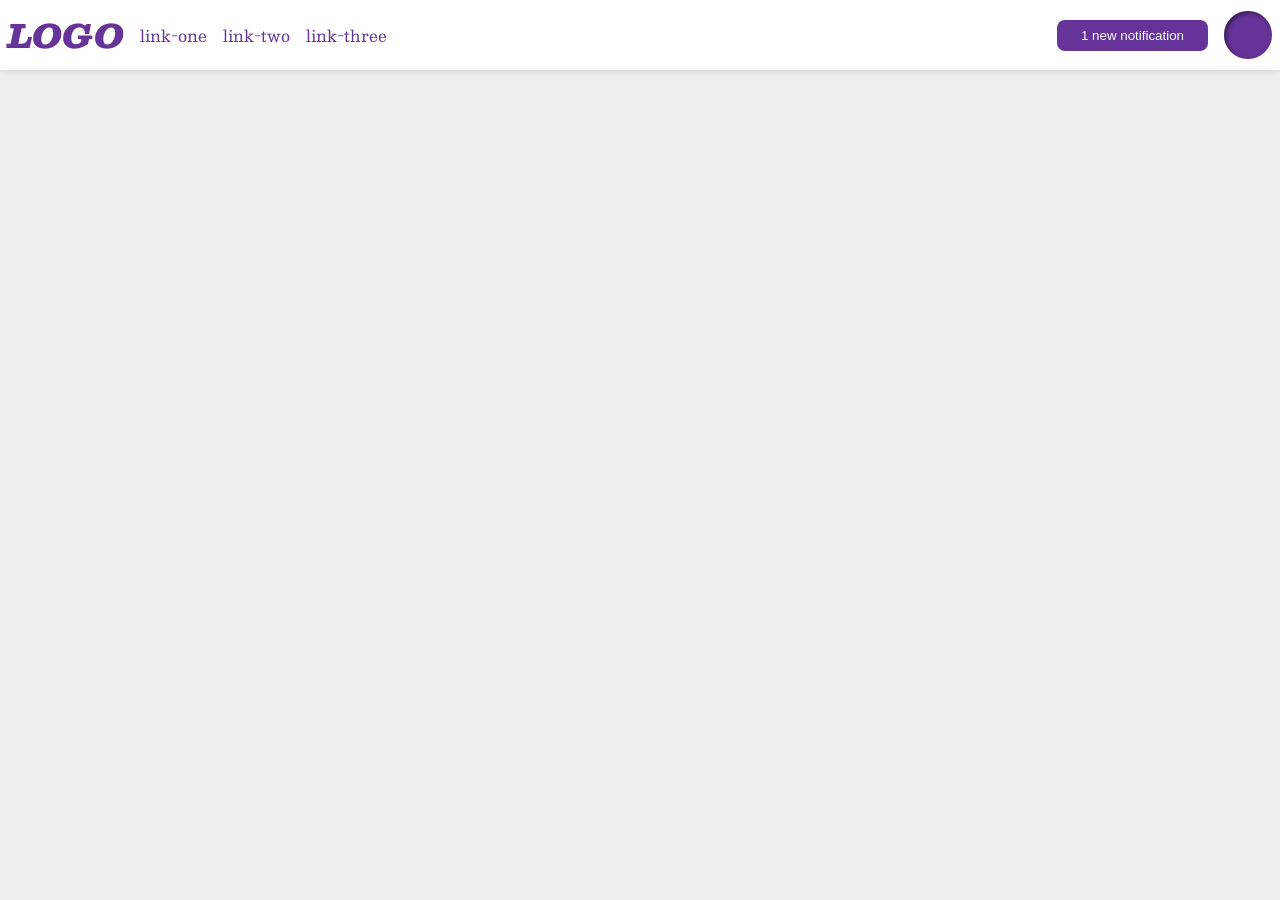
<file: foundations/flex/03-flex-header-2/index.html>
<!DOCTYPE html>
<html lang="en">
  <head>
    <meta charset="UTF-8">
    <meta http-equiv="X-UA-Compatible" content="IE=edge">
    <meta name="viewport" content="width=device-width, initial-scale=1.0">
    <title>Flex Header 2</title>
    <link rel="stylesheet" href="style.css">
  </head>
  <body>
    <div class="header">
      <div class="left">
        <div class="logo">
          LOGO
        </div>
        <ul class="links">
          <li><a href="https://google.com">link-one</a></li>
          <li><a href="https://google.com">link-two</a></li>
          <li><a href="https://google.com">link-three</a></li>
        </ul>
      </div>
      <div class="right">
        <button class="notifications">
          1 new notification
        </button>
        <div class="profile-image"></div>
      </div>
    </div>
  </body>
</html>
</file>
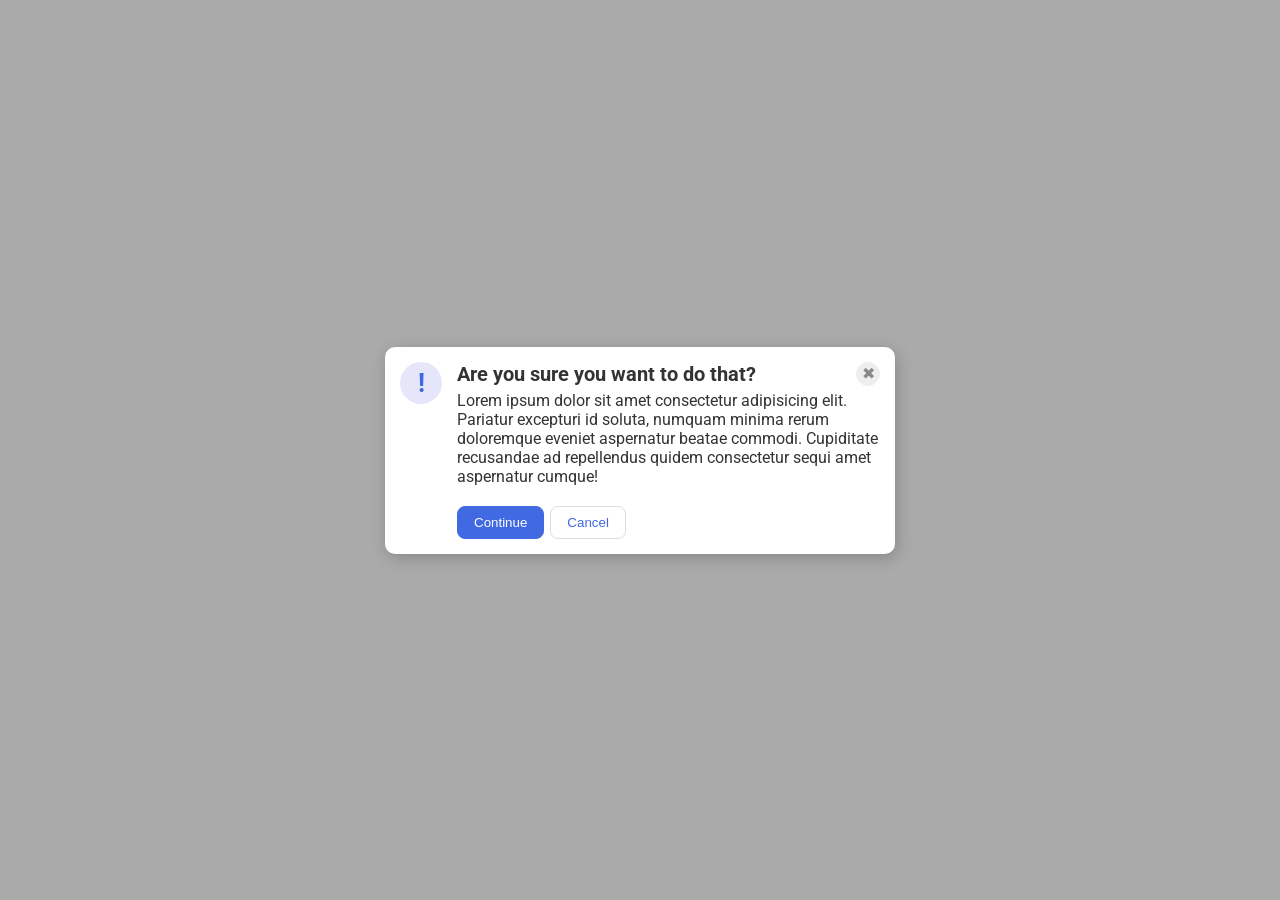
<file: foundations/flex/05-flex-modal/index.html>
<!DOCTYPE html>
<html lang="en">
  <head>
    <meta charset="UTF-8">
    <meta http-equiv="X-UA-Compatible" content="IE=edge">
    <meta name="viewport" content="width=device-width, initial-scale=1.0">
    <link rel="stylesheet" href="style.css">
    <title>Modal</title>
  </head>
  <body>
    <div class="modal">
      <div class="icon">!</div>
      <div class="container">
         <div class="header">Are you sure you want to do that?
          <button class="close-button">✖</button>
         </div>
         <div class="text">Lorem ipsum dolor sit amet consectetur adipisicing elit. Pariatur excepturi id soluta, numquam minima rerum doloremque eveniet aspernatur beatae commodi. Cupiditate recusandae ad repellendus quidem consectetur sequi amet aspernatur cumque!</div>
         <button class="continue">Continue</button>
         <button class="cancel">Cancel</button>
      </div>
    </div>
  </body>
</html>
</file>
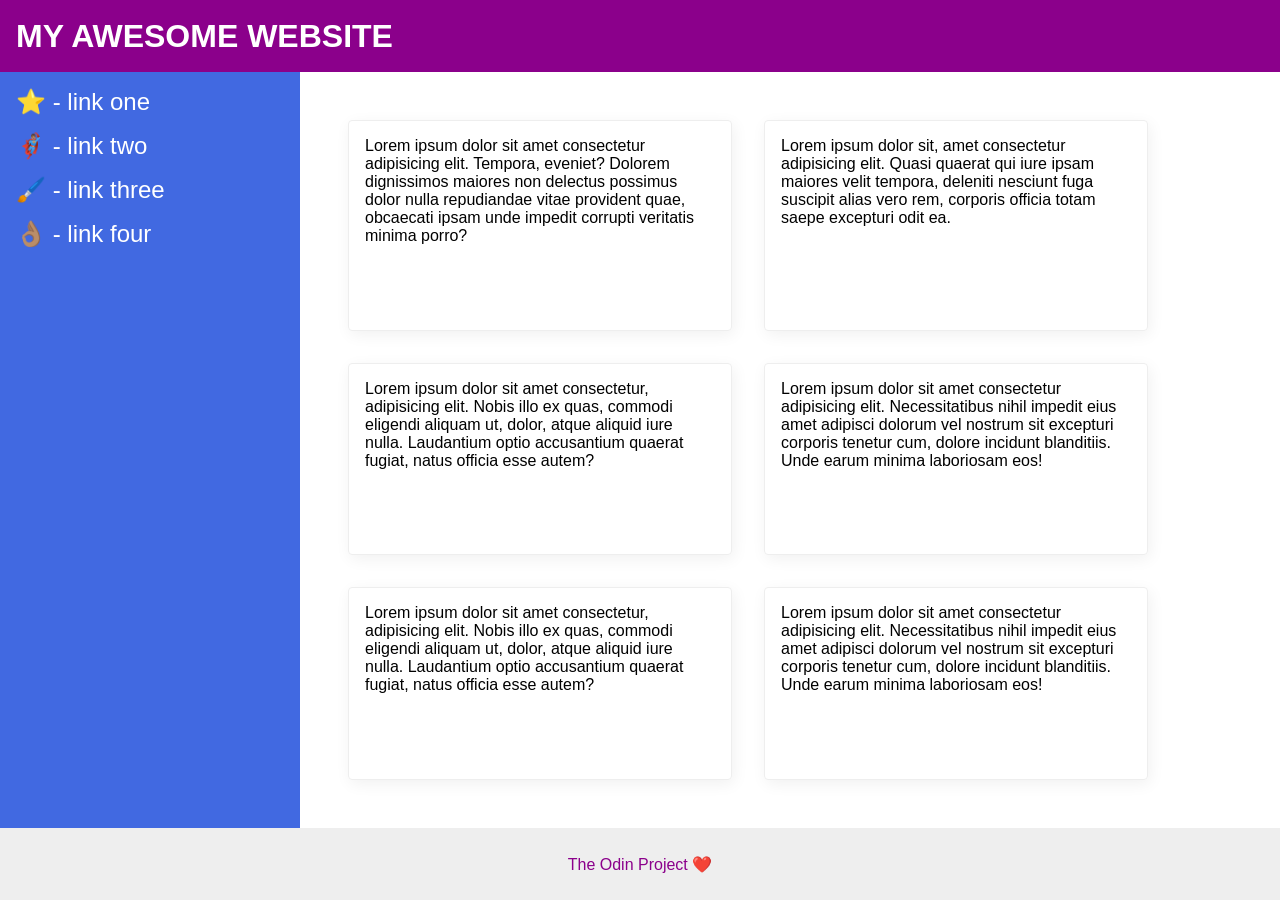
<file: foundations/flex/07-flex-layout-2/index.html>
<!DOCTYPE html>
<html lang="en">
  <head>
    <meta charset="UTF-8">
    <meta http-equiv="X-UA-Compatible" content="IE=edge">
    <meta name="viewport" content="width=device-width, initial-scale=1.0">
    <title>The Holy Grail</title>
    <link rel="stylesheet" href="style.css">
  </head>
  <body>
    <div class="header">
      MY AWESOME WEBSITE
    </div>
    <div class="body">
      <div class="sidebar">
        <ul>
          <li><a href="#">⭐ - link one</a></li>
          <li><a href="#">🦸🏽‍♂️ - link two</a></li>
          <li><a href="#">🖌️ - link three</a></li>
          <li><a href="#">👌🏽 - link four</a></li>
        </ul>
      </div>    
      <div class="container">
        <div class="card">Lorem ipsum dolor sit amet consectetur adipisicing elit. Tempora, eveniet? Dolorem dignissimos maiores non delectus possimus dolor nulla repudiandae vitae provident quae, obcaecati ipsam unde impedit corrupti veritatis minima porro?</div>
        <div class="card">Lorem ipsum dolor sit, amet consectetur adipisicing elit. Quasi quaerat qui iure ipsam maiores velit tempora, deleniti nesciunt fuga suscipit alias vero rem, corporis officia totam saepe excepturi odit ea.</div>
        <div class="card">Lorem ipsum dolor sit amet consectetur, adipisicing elit. Nobis illo ex quas, commodi eligendi aliquam ut, dolor, atque aliquid iure nulla. Laudantium optio accusantium quaerat fugiat, natus officia esse autem?</div>
        <div class="card">Lorem ipsum dolor sit amet consectetur adipisicing elit. Necessitatibus nihil impedit eius amet adipisci dolorum vel nostrum sit excepturi corporis tenetur cum, dolore incidunt blanditiis. Unde earum minima laboriosam eos!</div>
        <div class="card">Lorem ipsum dolor sit amet consectetur, adipisicing elit. Nobis illo ex quas, commodi eligendi aliquam ut, dolor, atque aliquid iure nulla. Laudantium optio accusantium quaerat fugiat, natus officia esse autem?</div>
        <div class="card">Lorem ipsum dolor sit amet consectetur adipisicing elit. Necessitatibus nihil impedit eius amet adipisci dolorum vel nostrum sit excepturi corporis tenetur cum, dolore incidunt blanditiis. Unde earum minima laboriosam eos!</div>
      </div>
    </div>
    <div class="footer">
      The Odin Project ❤️
    </div>
  </body>
</html>
</file>
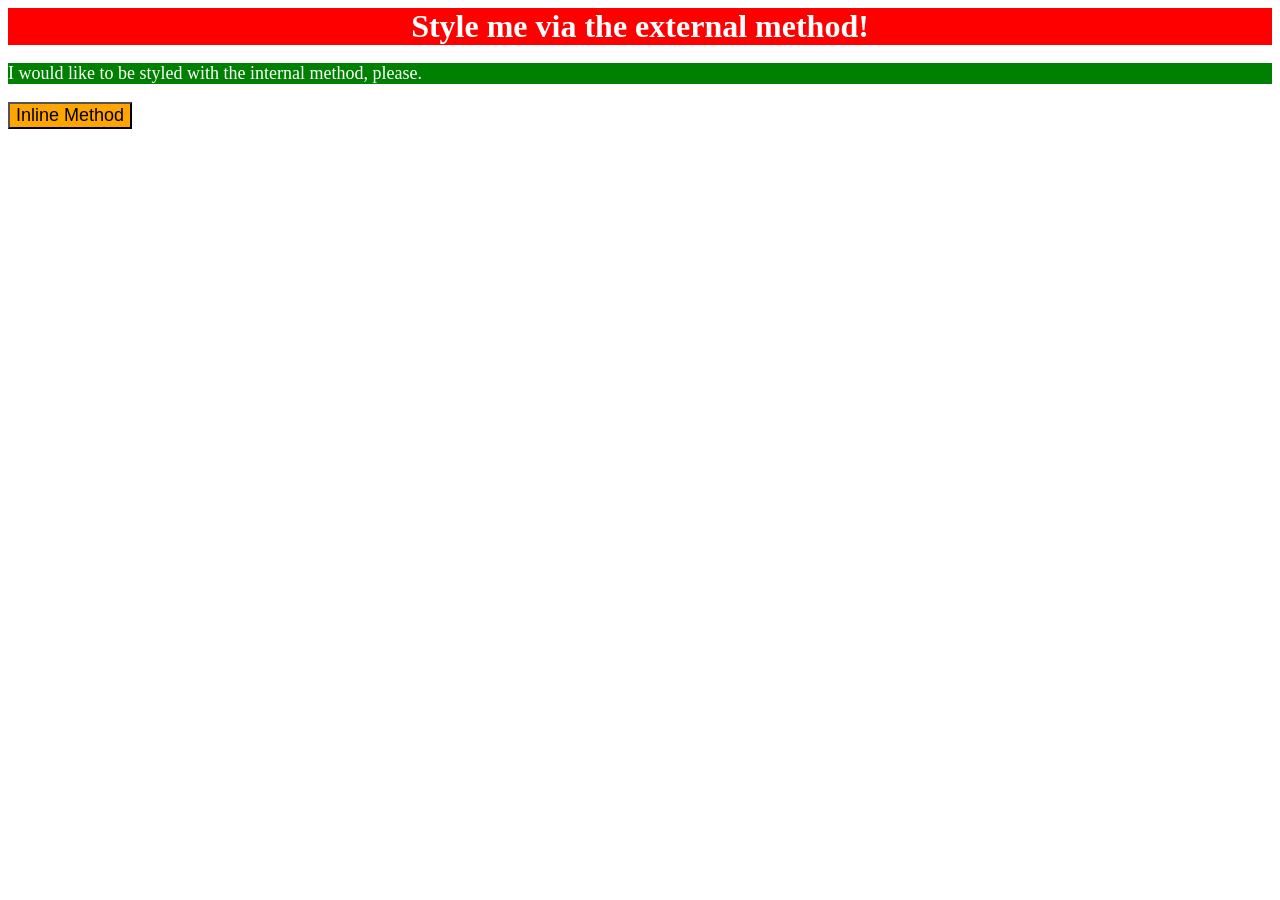
<file: foundations/intro-to-css/01-css-methods/index.html>
<!DOCTYPE html>
<html lang="en">
  <head>
    <meta charset="UTF-8">
    <meta http-equiv="X-UA-Compatible" content="IE=edge">
    <meta name="viewport" content="width=device-width, initial-scale=1.0">
    <title>Methods for Adding CSS</title>
    <link rel="stylesheet" href="style.css">
    <style>
      p {
        background-color: green;
        color: white;
        font-size: 18px;
      }
    </style>
  </head>
  <body>
    <div>Style me via the external method!</div>
    <p>I would like to be styled with the internal method, please.</p>
    <button style="background-color: orange; font-size: 18px;">Inline Method</button>
  </body>
</html>
</file>
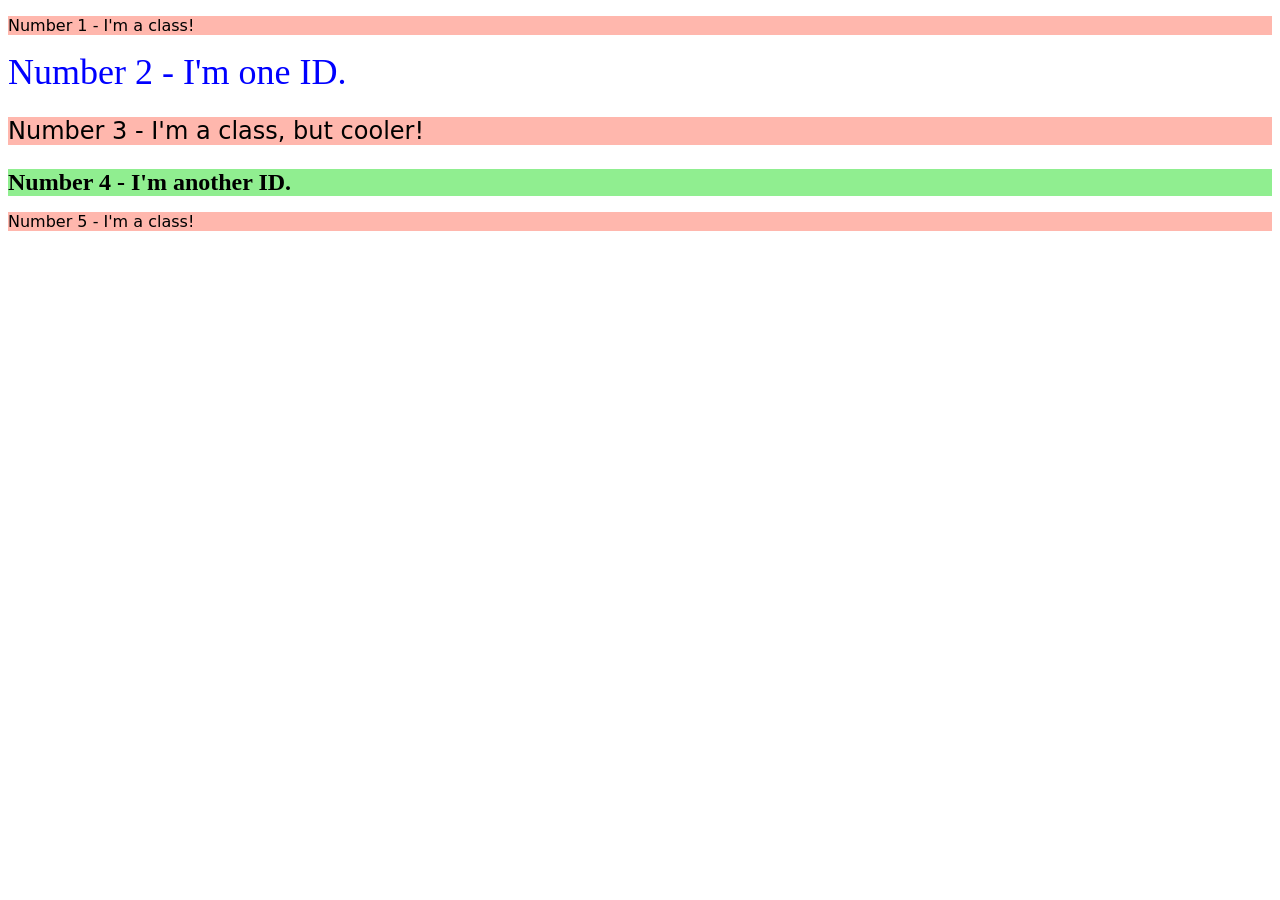
<file: foundations/intro-to-css/02-class-id-selectors/index.html>
<!DOCTYPE html>
<html lang="en">
  <head>
    <meta charset="UTF-8">
    <meta http-equiv="X-UA-Compatible" content="IE=edge">
    <meta name="viewport" content="width=device-width, initial-scale=1.0">
    <title>Class and ID Selectors</title>
    <link rel="stylesheet" href="style.css">
  </head>
  <body>
    <p class="odd">Number 1 - I'm a class!</p>
    <div id="eventwo">Number 2 - I'm one ID.</div>
    <p class="odd odd-three">Number 3 - I'm a class, but cooler!</p>
    <div id="evenfour">Number 4 - I'm another ID.</div>
    <p class="odd">Number 5 - I'm a class!</p>
  </body>
</html>
</file>
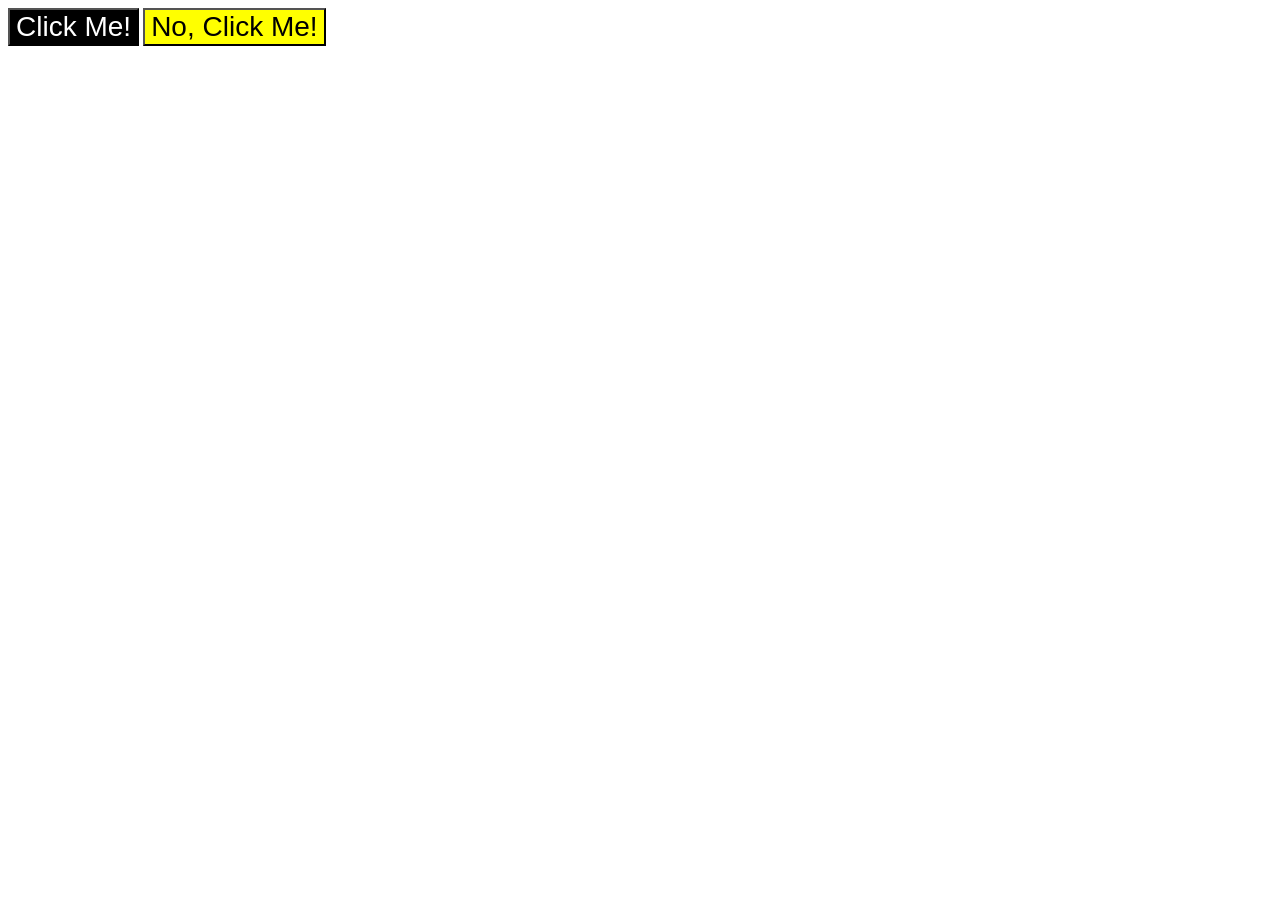
<file: foundations/intro-to-css/03-grouping-selectors/index.html>
<!DOCTYPE html>
<html lang="en">
  <head>
    <meta charset="UTF-8">
    <meta http-equiv="X-UA-Compatible" content="IE=edge">
    <meta name="viewport" content="width=device-width, initial-scale=1.0">
    <title>Grouping Selectors</title>
    <link rel="stylesheet" href="style.css">
  </head>
  <body>
    <button class="black">Click Me!</button>
    <button class="yellow">No, Click Me!</button>
  </body>
</html>
</file>
<file: foundations/flex/03-flex-header-2/style.css>
/* this is some magical font-importing.  
you'll learn about it later. */
@import url('https://fonts.googleapis.com/css2?family=Besley:ital,wght@0,400;1,900&display=swap');

body {
  margin: 0;
  background: #eee;
  font-family: Besley, serif;
}

.header {
  background: white;
  border-bottom: 1px solid #ddd;
  box-shadow: 0 0 8px rgba(0,0,0,.1);
  display:flex;
  justify-content: space-between;
  padding: 8px;
  
}

.profile-image {
  background: rebeccapurple;
  box-shadow: inset 2px 2px 4px rgba(0,0,0,.5);
  border-radius: 50%;
  width: 48px;
  height: 48px;
  
}

.logo {
  color: rebeccapurple;
  font-size: 32px;
  font-weight: 900;
  font-style: italic;
  display: flex;
  }

button {
  border: none;
  border-radius: 8px;
  background: rebeccapurple;
  color: white;
  padding: 8px 24px;
  display:flex;
  align-items: center;  
}

a {
  /* this removes the line under our links */
  text-decoration: none;
  color: rebeccapurple;
}

ul {
  list-style-type: none;
  display: flex;
  align-items: center;
  gap: 16px;
  margin: 0;
  padding: 0;
}

.left, .right {
display: flex;
gap: 16px;
align-items: center;
}
</file>
<file: foundations/flex/05-flex-modal/style.css>
@import url('https://fonts.googleapis.com/css2?family=Roboto:wght@400;700&display=swap');

html, body {
  height: 100%;
}

body {
  font-family: Roboto, sans-serif;
  margin: 0;
  background: #aaa;
  color: #333;
  /* I'll give you this one for free lol */
  display: flex;
  align-items: center;
  justify-content: center;
}

.modal {
  background: white;
  width: 480px;
  border-radius: 10px;
  box-shadow: 2px 4px 16px rgba(0,0,0,.2);
  display: flex;
  padding: 15px;
  gap: 15px;
  }

.icon {
  color: royalblue;
  font-size: 26px;
  font-weight: 700;
  background: lavender;
  width: 42px;
  height: 42px;
  border-radius: 50%;
  display: flex;
  align-items: center;
  justify-content:center;
  flex-shrink: 0;
}

.close-button {
  background: #eee;
  border-radius: 50%;
  color: #888;
  font-weight: 400;
  font-size: 16px;
  height: 24px;
  width: 24px;
  display: flex;
  align-items:center;
  justify-content: center;
  border: 1px solid #eee;
  padding: 0;
}

button {
  cursor: pointer;
  padding: 8px 16px;
  border-radius: 8px;
}

button.continue {
  background: royalblue;
  border: 1px solid royalblue;
  color: white;
  margin-right: 2px;
  margin-top: 10px;
}

button.cancel {
  background: white;
  border: 1px solid #ddd;
  color: royalblue;
}

.header {
  display: flex;
  justify-content:space-between;
  align-items: center;
  font-weight: bold;
  font-size: 20px;
  margin-bottom: 5px;
      
}

.text {
  margin-bottom: 10px;
}
</file>
<file: foundations/flex/07-flex-layout-2/style.css>
body {
  font-family: -apple-system, BlinkMacSystemFont, 'Segoe UI', Roboto, Oxygen, Ubuntu, Cantarell, 'Open Sans', 'Helvetica Neue', sans-serif;
  margin: 0;
  min-height: 100vh;
  display: flex;
  flex-direction: column;
}

.header {
  height: 72px;
  background: darkmagenta;
  color: white;
  font-size: 32px;
  font-weight: 900;
  padding: 0 16px;
  display: flex;
  align-items: center;
}

.footer {
  height: 72px;
  background: #eee;
  color: darkmagenta;
  display: flex;
  justify-content: center;
  align-items: center;
  }

.sidebar {
  width: 300px;
  background: royalblue;
  box-sizing: border-box;
  flex-shrink: 0;
  padding: 16px;
}

.card {
  border: 1px solid #eee;
  box-shadow: 2px 4px 16px rgba(0,0,0,.06);
  border-radius: 4px;
  display: flex;
  width: 350px;
  padding: 16px;
  
}

.container {
  display: flex;
  flex-wrap: wrap;
  gap: 32px;
  padding: 48px;  
}

ul {
  margin: 0;
  padding: 0;
  list-style: none;
}

li {
  margin-bottom: 16px;
}

a {
  font-size: 24px;
  color: white;
  text-decoration: none;
}
.body {
  display: flex;
  flex: 1;
}
</file>
<file: foundations/intro-to-css/01-css-methods/style.css>
/*Style sheeet*/
div {
    background-color: red;
    color: white;
    font-size: 32px;
    text-align: center;
    font-weight: bold;
}
</file>
<file: foundations/intro-to-css/02-class-id-selectors/style.css>
.odd {
    background-color: rgb(255, 113, 93, 0.5);
    font-family: Verdana, "dejavu sans", sans-serif;
}

#eventwo {
    color:rgb(0, 0, 255);
    font-size: 36px;
}

.odd-three {
    font-size: 24px;
}

#evenfour {
    background-color: rgb(144, 238, 144);
    font-size: 24px;
    font-weight: bold;
}
</file>
<file: foundations/intro-to-css/03-grouping-selectors/style.css>
.black {
    background-color:rgb(0, 0, 0);
    color: rgb(255, 255, 255)
}

.yellow {
    background-color:rgb(255, 255, 0)
}

.black, 
.yellow {
    font-size: 28px;
    font-family: 'Helvetica', 'Times New Roman', 'sans-serif';
}
</file>
